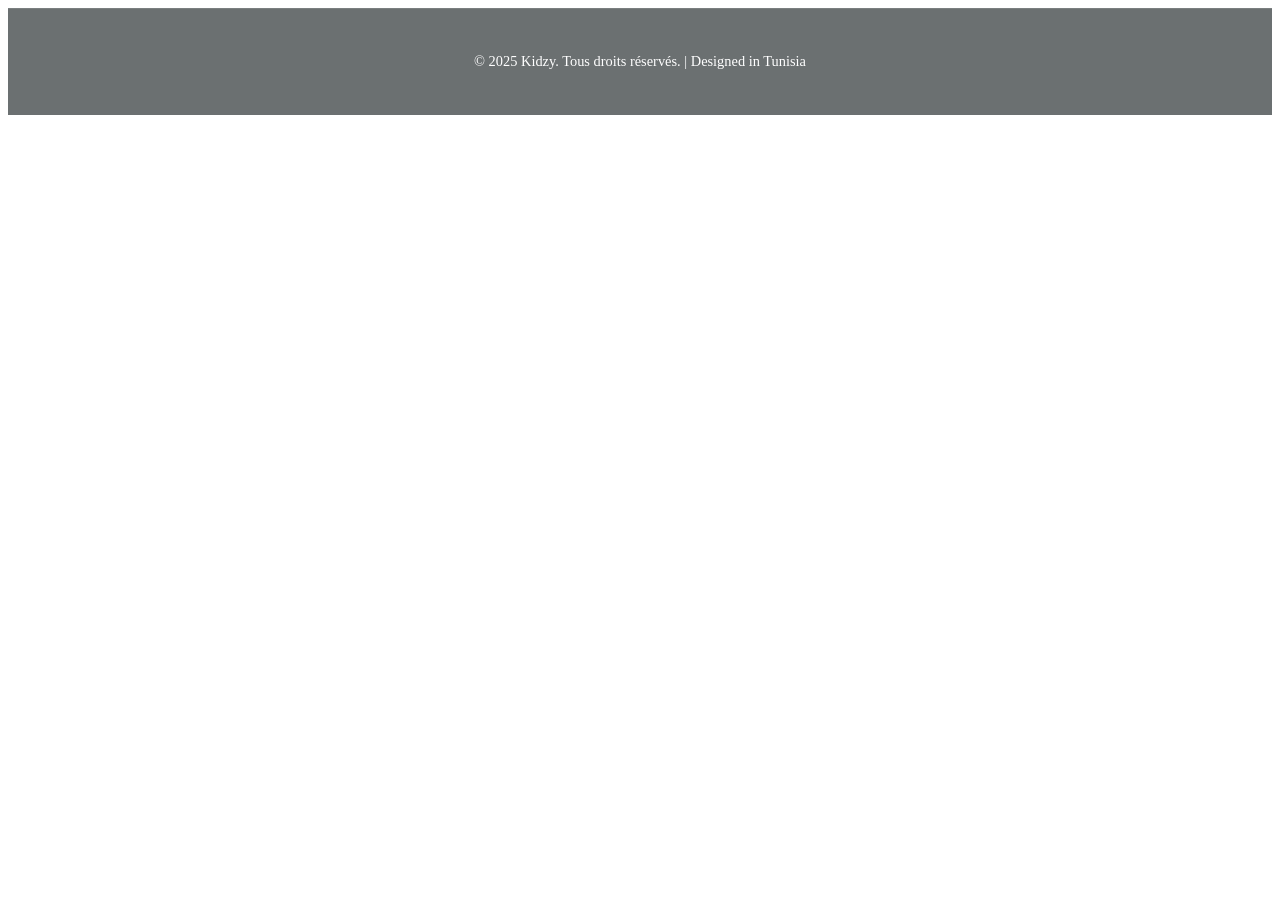
<file: footer.html>
<!DOCTYPE html>
<html lang="en">
<head>
	<meta charset="UTF-8">
	<meta name="viewport" content="width=device-width, initial-scale=1.0">
	<link rel="stylesheet" href="footer.css">
	<link rel="stylesheet" href="https://cdnjs.cloudflare.com/ajax/libs/font-awesome/5.15.4/css/all.min.css">
	<link href="https://fonts.googleapis.com/css?family=Montserrat:400,800" rel="stylesheet">
</head>
<body>


  <footer class="footer-bottom">
    <p>&copy; 2025 Kidzy. Tous droits réservés. | Designed in Tunisia</p>
  </footer>
</body>
</file>
<file: footer.css>
:root {
  --primary: #1a7b88;
  --primary-light: #75c6d1;
  --secondary: #f6c90e;
  --dark: #2d3436;
  --light: #f8f9fa;
  --text: #333333;
  --shadow: 0 4px 12px rgba(0, 0, 0, 0.1);
  --radius: 8px;
}

.footer-bottom {
  background-color: var(--dark);
  color: white;
  padding: 60px 0 30px;
  text-align: center;
  padding-top: 30px;
  border-top: 1px solid rgba(255, 255, 255, 0.1);
  opacity: 0.7;
  font-size: 0.9rem;
}
</file>
